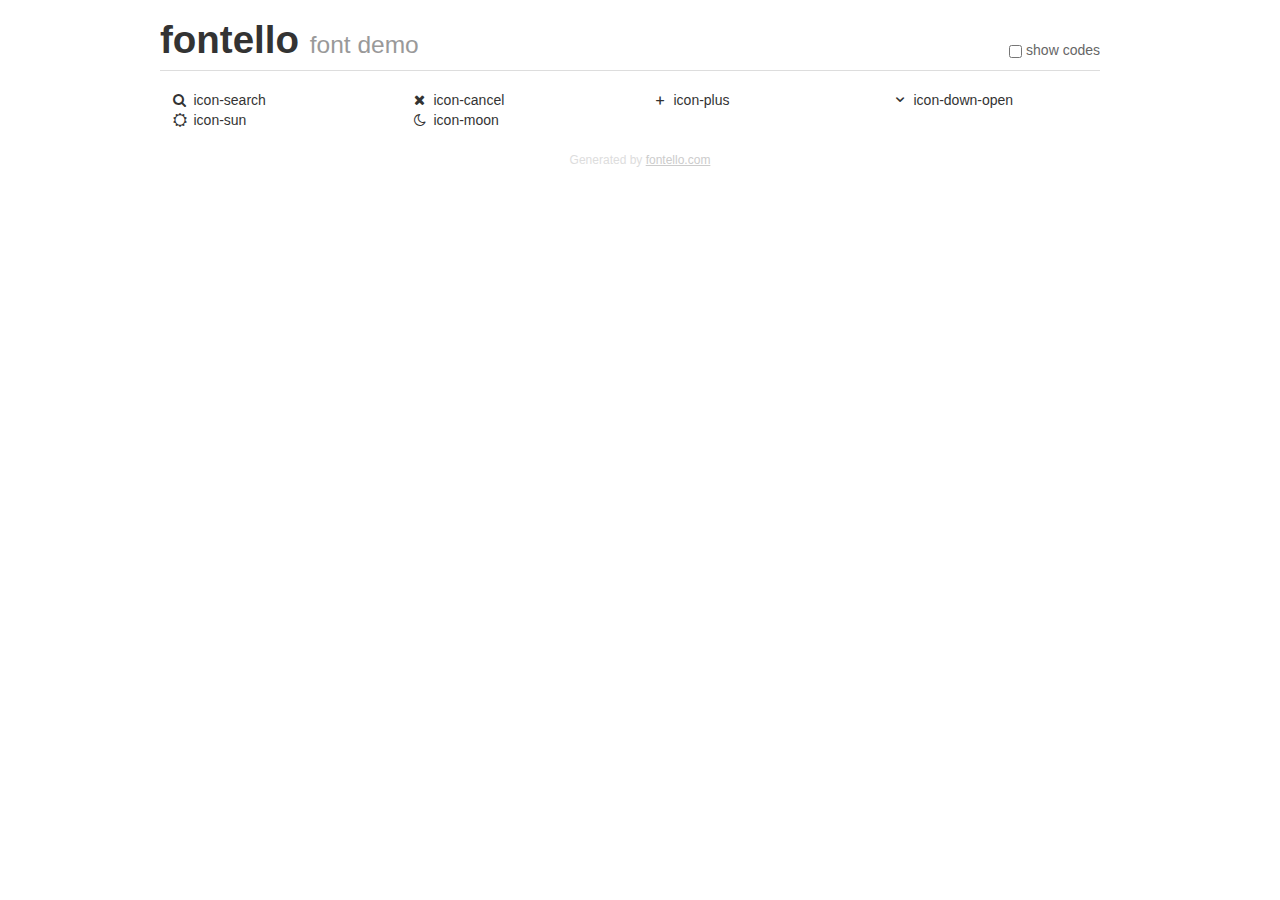
<file: fontello/demo.html>
<!DOCTYPE html>
<html>
  <head>
  <!--[if lt IE 9]><script language="javascript" type="text/javascript" src="//html5shim.googlecode.com/svn/trunk/html5.js"></script><![endif]-->
  <meta charset="UTF-8">
  <style>
    html {
      font-size: 100%;
      -webkit-text-size-adjust: 100%;
      -ms-text-size-adjust: 100%;
    }
    a:focus {
      outline: thin dotted #333;
      outline: 5px auto -webkit-focus-ring-color;
      outline-offset: -2px;
    }
    a:hover,
    a:active {
      outline: 0;
    }
    input {
      margin: 0;
      font-size: 100%;
      vertical-align: middle;
      *overflow: visible;
      line-height: normal;
    }
    input::-moz-focus-inner {
      padding: 0;
      border: 0;
    }
    body {
      margin: 0;
      font-family: "Helvetica Neue", Helvetica, Arial, sans-serif;
      font-size: 14px;
      line-height: 20px;
      color: #333;
      background-color: #fff;
    }
    a {
      color: #08c;
      text-decoration: none;
    }
    a:hover {
      color: #005580;
      text-decoration: underline;
    }
    .row {
      margin-left: -20px;
      *zoom: 1;
    }
    .row:before,
    .row:after {
      display: table;
      content: "";
      line-height: 0;
    }
    .row:after {
      clear: both;
    }
    .span3 {
      float: left;
      min-height: 1px;
      margin-left: 20px;
      width: 220px;
    }
    .container {
      width: 940px;
      margin-right: auto;
      margin-left: auto;
      *zoom: 1;
    }
    .container:before,
    .container:after {
      display: table;
      content: "";
      line-height: 0;
    }
    .container:after {
      clear: both;
    }
    small {
      font-size: 85%;
    }
    h1 {
      margin: 10px 0;
      font-family: inherit;
      font-weight: bold;
      line-height: 20px;
      color: inherit;
      text-rendering: optimizelegibility;
      line-height: 40px;
      font-size: 38.5px;
    }
    h1 small {
      font-weight: normal;
      line-height: 1;
      color: #999;
      font-size: 24.5px;
    }

    body {
      margin-top: 90px;
    }
    .header {
      position: fixed;
      top: 0;
      left: 50%;
      margin-left: -480px;
      background-color: #fff;
      border-bottom: 1px solid #ddd;
      padding-top: 10px;
      z-index: 10;
    }
    .footer {
      color: #ddd;
      font-size: 12px;
      text-align: center;
      margin-top: 20px;
    }
    .footer a {
      color: #ccc;
      text-decoration: underline;
    }
    .the-icons {
      font-size: 14px;
      line-height: 24px;
    }
    .switch {
      position: absolute;
      right: 0;
      bottom: 10px;
      color: #666;
    }
    .switch input {
      margin-right: 0.3em;
    }
    .codesOn .i-name {
      display: none;
    }
    .codesOn .i-code {
      display: inline;
    }
    .i-code {
      display: none;
    }
    @font-face {
      font-family: 'fontello';
      src: url('./font/fontello.eot?47678194');
      src: url('./font/fontello.eot?47678194#iefix') format('embedded-opentype'),
           url('./font/fontello.woff?47678194') format('woff'),
           url('./font/fontello.ttf?47678194') format('truetype'),
           url('./font/fontello.svg?47678194#fontello') format('svg');
      font-weight: normal;
      font-style: normal;
    }
    .demo-icon {
      font-family: "fontello";
      font-style: normal;
      font-weight: normal;
      speak: never;
     
      display: inline-block;
      text-decoration: inherit;
      width: 1em;
      margin-right: .2em;
      text-align: center;
      /* opacity: .8; */
     
      /* For safety - reset parent styles, that can break glyph codes*/
      font-variant: normal;
      text-transform: none;
     
      /* fix buttons height, for twitter bootstrap */
      line-height: 1em;
     
      /* Animation center compensation - margins should be symmetric */
      /* remove if not needed */
      margin-left: .2em;
     
      /* You can be more comfortable with increased icons size */
      /* font-size: 120%; */
     
      /* Font smoothing. That was taken from TWBS */
      -webkit-font-smoothing: antialiased;
      -moz-osx-font-smoothing: grayscale;
     
      /* Uncomment for 3D effect */
      /* text-shadow: 1px 1px 1px rgba(127, 127, 127, 0.3); */
    }
    </style>
    <link rel="stylesheet" href="css/animation.css"><!--[if IE 7]><link rel="stylesheet" href="css/" + font.fontname + "-ie7.css"><![endif]-->
    <script>
      function toggleCodes(on) {
        var obj = document.getElementById('icons');
      
        if (on) {
          obj.className += ' codesOn';
        } else {
          obj.className = obj.className.replace(' codesOn', '');
        }
      }
    </script>
  </head>
  <body>
    <div class="container header">
      <h1>fontello <small>font demo</small></h1>
      <label class="switch">
        <input type="checkbox" onclick="toggleCodes(this.checked)">show codes
      </label>
    </div>
    <div class="container" id="icons">
      <div class="row">
        <div class="span3" title="Code: 0xe800">
          <i class="demo-icon icon-search">&#xe800;</i> <span class="i-name">icon-search</span><span class="i-code">0xe800</span>
        </div>
        <div class="span3" title="Code: 0xe801">
          <i class="demo-icon icon-cancel">&#xe801;</i> <span class="i-name">icon-cancel</span><span class="i-code">0xe801</span>
        </div>
        <div class="span3" title="Code: 0xe802">
          <i class="demo-icon icon-plus">&#xe802;</i> <span class="i-name">icon-plus</span><span class="i-code">0xe802</span>
        </div>
        <div class="span3" title="Code: 0xe803">
          <i class="demo-icon icon-down-open">&#xe803;</i> <span class="i-name">icon-down-open</span><span class="i-code">0xe803</span>
        </div>
      </div>
      <div class="row">
        <div class="span3" title="Code: 0xf185">
          <i class="demo-icon icon-sun">&#xf185;</i> <span class="i-name">icon-sun</span><span class="i-code">0xf185</span>
        </div>
        <div class="span3" title="Code: 0xf186">
          <i class="demo-icon icon-moon">&#xf186;</i> <span class="i-name">icon-moon</span><span class="i-code">0xf186</span>
        </div>
      </div>
    </div>
    <div class="container footer">Generated by <a href="https://fontello.com">fontello.com</a></div>
  </body>
</html>
</file>
<file: fontello/css/animation.css>
/*
   Animation example, for spinners
*/
.animate-spin {
  -moz-animation: spin 2s infinite linear;
  -o-animation: spin 2s infinite linear;
  -webkit-animation: spin 2s infinite linear;
  animation: spin 2s infinite linear;
  display: inline-block;
}
@-moz-keyframes spin {
  0% {
    -moz-transform: rotate(0deg);
    -o-transform: rotate(0deg);
    -webkit-transform: rotate(0deg);
    transform: rotate(0deg);
  }

  100% {
    -moz-transform: rotate(359deg);
    -o-transform: rotate(359deg);
    -webkit-transform: rotate(359deg);
    transform: rotate(359deg);
  }
}
@-webkit-keyframes spin {
  0% {
    -moz-transform: rotate(0deg);
    -o-transform: rotate(0deg);
    -webkit-transform: rotate(0deg);
    transform: rotate(0deg);
  }

  100% {
    -moz-transform: rotate(359deg);
    -o-transform: rotate(359deg);
    -webkit-transform: rotate(359deg);
    transform: rotate(359deg);
  }
}
@-o-keyframes spin {
  0% {
    -moz-transform: rotate(0deg);
    -o-transform: rotate(0deg);
    -webkit-transform: rotate(0deg);
    transform: rotate(0deg);
  }

  100% {
    -moz-transform: rotate(359deg);
    -o-transform: rotate(359deg);
    -webkit-transform: rotate(359deg);
    transform: rotate(359deg);
  }
}
@-ms-keyframes spin {
  0% {
    -moz-transform: rotate(0deg);
    -o-transform: rotate(0deg);
    -webkit-transform: rotate(0deg);
    transform: rotate(0deg);
  }

  100% {
    -moz-transform: rotate(359deg);
    -o-transform: rotate(359deg);
    -webkit-transform: rotate(359deg);
    transform: rotate(359deg);
  }
}
@keyframes spin {
  0% {
    -moz-transform: rotate(0deg);
    -o-transform: rotate(0deg);
    -webkit-transform: rotate(0deg);
    transform: rotate(0deg);
  }

  100% {
    -moz-transform: rotate(359deg);
    -o-transform: rotate(359deg);
    -webkit-transform: rotate(359deg);
    transform: rotate(359deg);
  }
}
</file>
